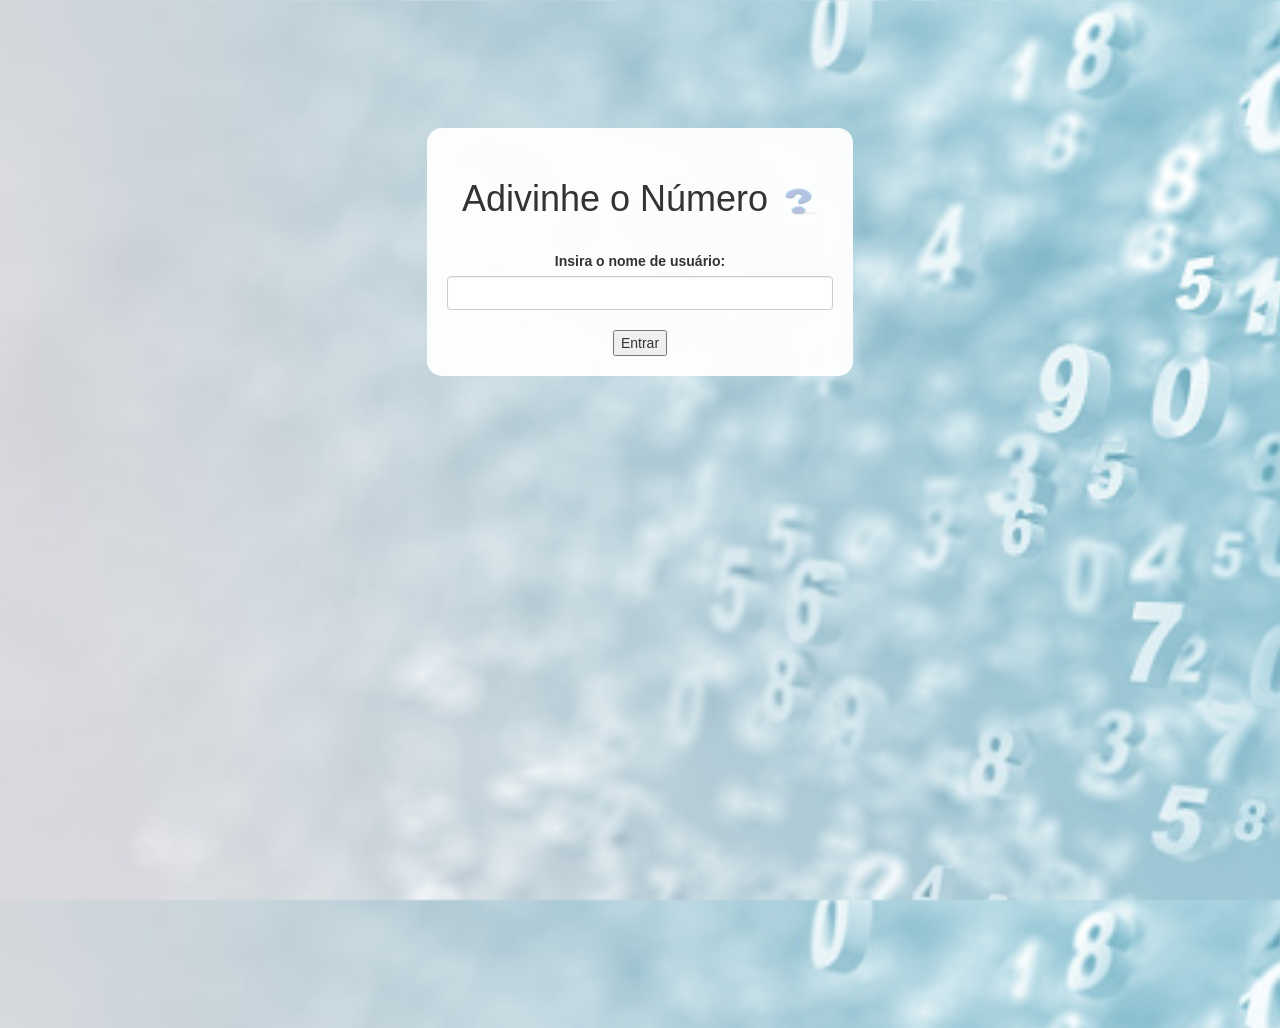
<file: index.html>
<!DOCTYPE html>
<html>
<head>
	<title>Adivinhe o Número</title>

<link href="https://fonts.googleapis.com/css?family=Yeon+Sung&display=swap" rel="stylesheet"><meta name="viewport" content="width=device-width, initial-scale=1">

<link rel="stylesheet" href="https://maxcdn.bootstrapcdn.com/bootstrap/3.4.0/css/bootstrap.min.css">
<script src="https://ajax.googleapis.com/ajax/libs/jquery/3.4.1/jquery.min.js"></script>
<script src="https://maxcdn.bootstrapcdn.com/bootstrap/3.4.0/js/bootstrap.min.js"></script>

<link rel="stylesheet" type="text/css" href="style.css">
<script src="login.js"></script>
</head>
<body>

<center>


	<div class="col-lg-4 col-md-6 col-sm-6 col-xs-11 login_div">

        <h1>Adivinhe o Número
            <sup>
                <img id="logo" src="q.gif">
                </sup>
        </h1>
          
        <div>
            <label for="guessField">Insira o nome de usuário: </label>
            <br>
            <input type = "text" id = "playername" class = "form-control">
            </div>
        </br>
            <Button type = "submit" onclick="Login()"> Entrar
                   </Button>
                  
        </div>
	</div>
</center>

</body>
</html>
</file>
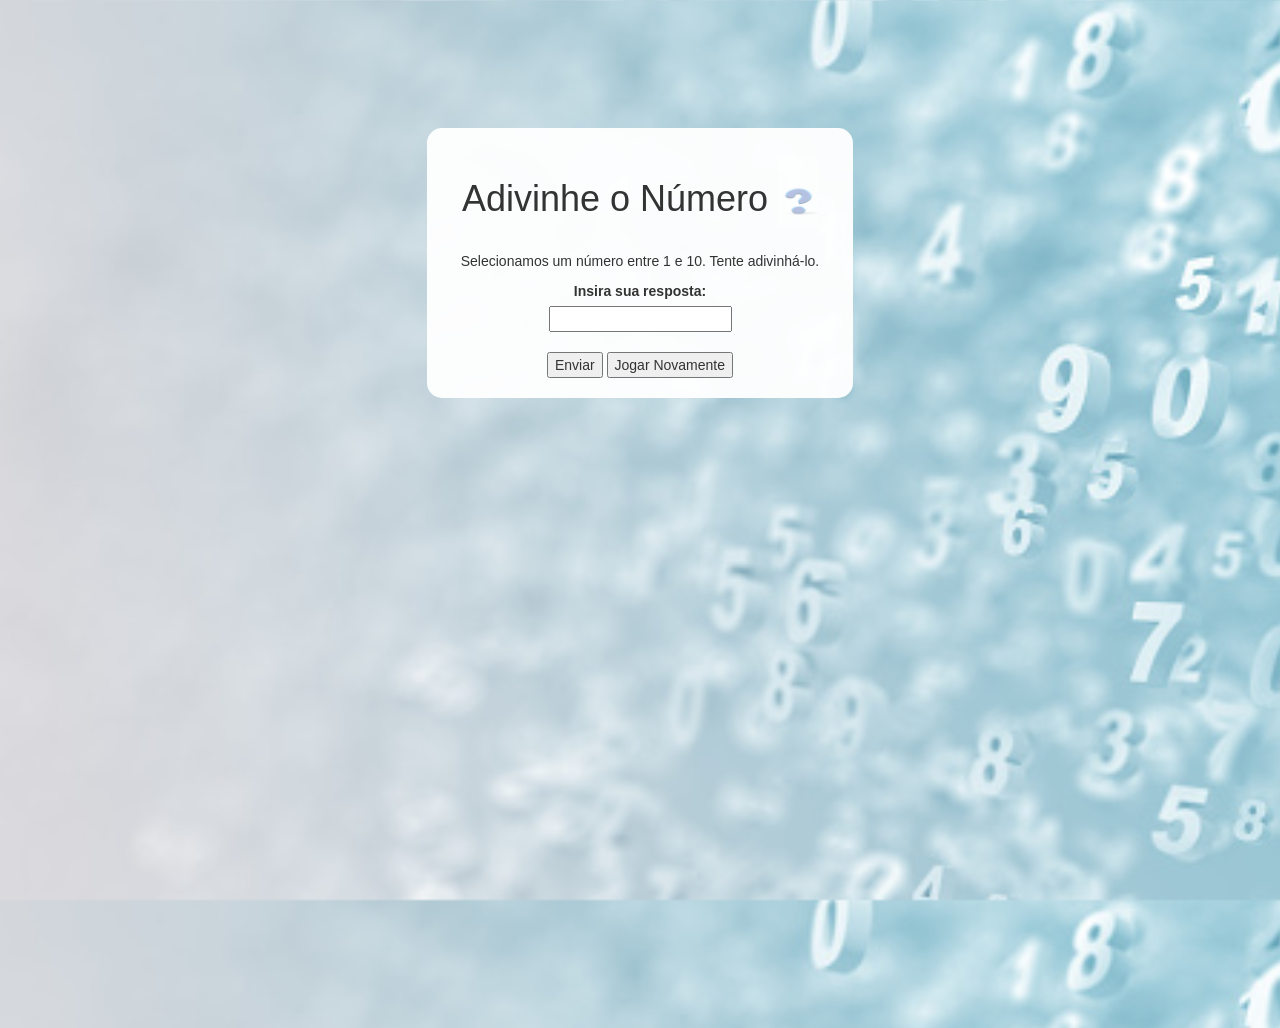
<file: gamepage.html>
<!DOCTYPE html>
<html>
<head>
	<title>Adivinhe o Número</title>

<link href="https://fonts.googleapis.com/css?family=Yeon+Sung&display=swap" rel="stylesheet"><meta name="viewport" content="width=device-width, initial-scale=1">

<link rel="stylesheet" href="https://maxcdn.bootstrapcdn.com/bootstrap/3.4.0/css/bootstrap.min.css">
<script src="https://ajax.googleapis.com/ajax/libs/jquery/3.4.1/jquery.min.js"></script>
<script src="https://maxcdn.bootstrapcdn.com/bootstrap/3.4.0/js/bootstrap.min.js"></script>

<link rel="stylesheet" type="text/css" href="style.css">
<script src="gamepage.js"></script>
</head>
<body>

<center>


	<div class="col-lg-4 col-md-6 col-sm-6 col-xs-11 login_div">

        <h1>Adivinhe o Número
            <sup>
                <img id="logo" src="q.gif">
                </sup>
        </h1>
  
        <p>Selecionamos um número entre 1 e 10. 
        Tente adivinhá-lo.</p>
          <!--3  -->
        <div>
            <label for="guessField">Insira sua resposta: </label>
            <br>
            <input type = "text" id = "guessField" class = "guessField">
            </div>
        </br>
            <Button type = "submit" onclick="submit()"> Enviar 
                   </Button>
                   <Button onclick="playAgain()"> Jogar Novamente
                </Button>
        </div>
	</div>
</center>

</body>
</html>
</file>
<file: style.css>
html, body
{
  height: 100%;
  margin: 0;
}

body
{
background-image: url("background.jpg");
background-size: cover;
background-position: center;
}
#logo{
    width: 40px ;
    opacity:40%
}


.login_div
{
    margin:10%;
	background: rgba(255,255,255,0.95);
    float: none;border-radius: 15px;
    padding: 20px;  
}
</file>
